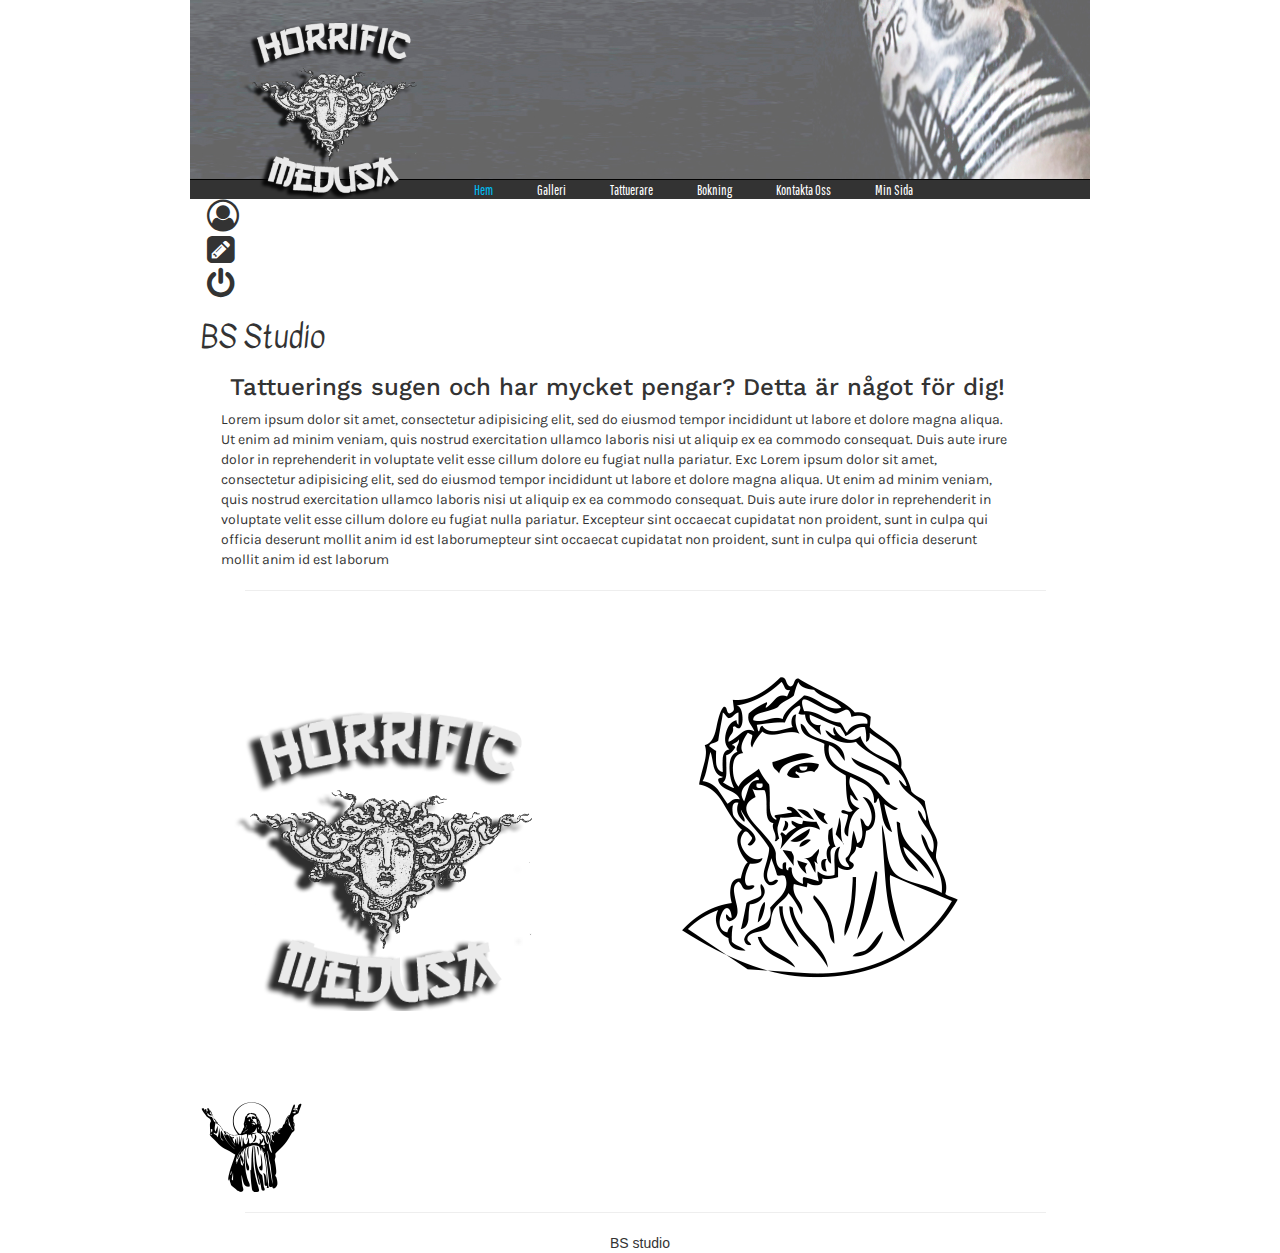
<file: Design/Webbsite_Design/HorrificMedusaTattoo/index.html>
<!DOCTYPE html>
<html lang="en">
<head>
    <meta charset="UTF-8">
    <title>Horrific Medusa</title>
    <link rel="stylesheet" href="css/newbootstrap.css">
    <link rel="stylesheet" href="css/style.css">
    <link rel="stylesheet" href="css/stylingXtra.css">
    <link href="https://fonts.googleapis.com/css?family=Abel|Acme|Karla|Kavivanar|Pathway+Gothic+One|Quicksand|
    Voltaire|Work+Sans" rel="stylesheet">
    <link rel="stylesheet" href="css/font-awesome.min.css">
    <link rel="shortcut icon" type="image/ico" href="Horrific_Medusa.ico"/>


</head>

<body>
<header></header>
<nav><span ><img  id="fuckingmedusa" src="img/Horrific_Medusa.png" /></span>
<a href="index.html" class="active">Hem</a>
    <a href="gallery.html"><span class="navLink">Galleri</span></a>
    <a href="artist.html"><span class="navLink">Tattuerare</span></a>
    <a href="reservation.html"><span class="navLink">Bokning</span></a>
    <a href="contact.html"><span class="navLink">Kontakta Oss</span></a>
    <a href="mypage.html"><span class="navLink">Min Sida</span></a>
</nav>

<section>
    <article id ="info">
        <form action="#ltext">
        <button class="knappjvel" type="submit"><span class="fa fa-user-circle-o md-trigger" id="knappjvltext">
        </span></button>
        </form>
        <form action="#rtext">
        <button class="knappjvelx"><span class="fa fa-pencil-square" id="knappjvltext2"></span></button></form>
        <button class="knappjvelxx"><span class="fa fa-power-off" id="knappjvltext3"></span></button>

        <h2 class="d">BS Studio</h2>
    </article>
    <article id="side-1">
        <h3 class="yes">Tattuerings sugen och har mycket pengar? Detta är något för dig!<br>
        </h3>
        <p class="hellyeah">Lorem ipsum dolor sit amet, consectetur adipisicing elit, sed do eiusmod tempor incididunt ut labore et
            dolore magna aliqua. Ut enim ad minim veniam, quis nostrud exercitation ullamco laboris nisi ut aliquip ex
            ea commodo consequat. Duis aute irure dolor in reprehenderit in voluptate velit esse cillum dolore eu fugiat
            nulla pariatur. Exc
            Lorem ipsum dolor sit amet, consectetur adipisicing elit, sed do eiusmod tempor incididunt ut labore et
            dolore magna aliqua. Ut enim ad minim veniam, quis nostrud exercitation ullamco laboris nisi ut aliquip ex
            ea commodo consequat. Duis aute irure dolor in reprehenderit in voluptate velit esse cillum dolore eu fugiat
            nulla pariatur. Excepteur sint occaecat cupidatat non proident, sunt in culpa qui officia deserunt mollit
            anim id est laborumepteur sint occaecat cupidatat non proident, sunt in culpa qui officia deserunt mollit
            anim id est laborum</p>
        <hr>
       <img src="img/Horrific_Medusa.png" />

        <img src="img/drygjesus.png" />
        <img src="img/jesusvillboka.png" />
        <hr>
    </article>
    <div class="inwindow" id="ltext">
        <div class="box">
            <a class="close" href="#"><span class="fa fa-times"></span></a>
            <p class="title">Logga In</p>
            <div class="concon">
                <img src="img/horrificmedusa.png" width="200px" />
                <img src="img/Medusa_MF.png" width="200px" id="temp"/>
               <form class="inlogg" action="#">
                   <label>Användarnamn</label><br />
                   <input type="text" placeholder="Användarnamn"><br />
                   <label>Lösenord </label><br />
                   <input type="text" placeholder="Lösenord"><br>
                   <p>Inget konto än? Registrera <a href="#rtext">Här</a>!</p>
                   <button type="submit">Logga In</button>
               </form>
            </div>
        </div>
    </div>

    <div class="inwindow" id="rtext">
        <div class="box">
            <a class="close" href="#"><span class="fa fa-times"></span></a>
            <p class="title">Registrera</p>
            <div class="concon">
                <h2>Registrering:</h2>
                <img src="img/Medusa_MF.png" width="200px" />
                <form class="regg" action="mypage.html">
                    <label>Användarnamn</label>
                    <input type="text" placeholder="Användarnamn"><br />
                    <label>E-post</label>
                    <input type="text" placeholder="Lösenord"><br>
                    <label>Förnamn</label>
                    <input type="text" placeholder="Förnamn"><br />
                    <label>Efternamn</label>
                    <input type="text" placeholder="Efternamn"><br>
                    <label>Peronnummer</label>
                    <input type="text" placeholder="Personnnummer"><br />
                    <label>Telefonnummer</label>
                    <input type="text" placeholder="Telefonnummer"><br>
                    <label>Adress</label>
                    <input type="text" placeholder="Address"><br />
                    <label>Postadress</label>
                    <input type="text" placeholder="Postaddress"><br>
                    <label>Ort</label>
                    <input type="text" placeholder="Ort"><br />
                    <label>Lösenord</label>
                    <input type="text" placeholder="Lösenord"><br>
                    <label>Lösenord igen</label>
                    <input type="text" placeholder="Lösenord"><br>
                    <p>Redan har ett <a href="#ltext">konto?</a></p>
                    <button type="submit">Registrera</button>
                </form>
            </div>
        </div>
    </div>
    </section>
<footer>BS studio</footer>
</body>
</html>
</file>
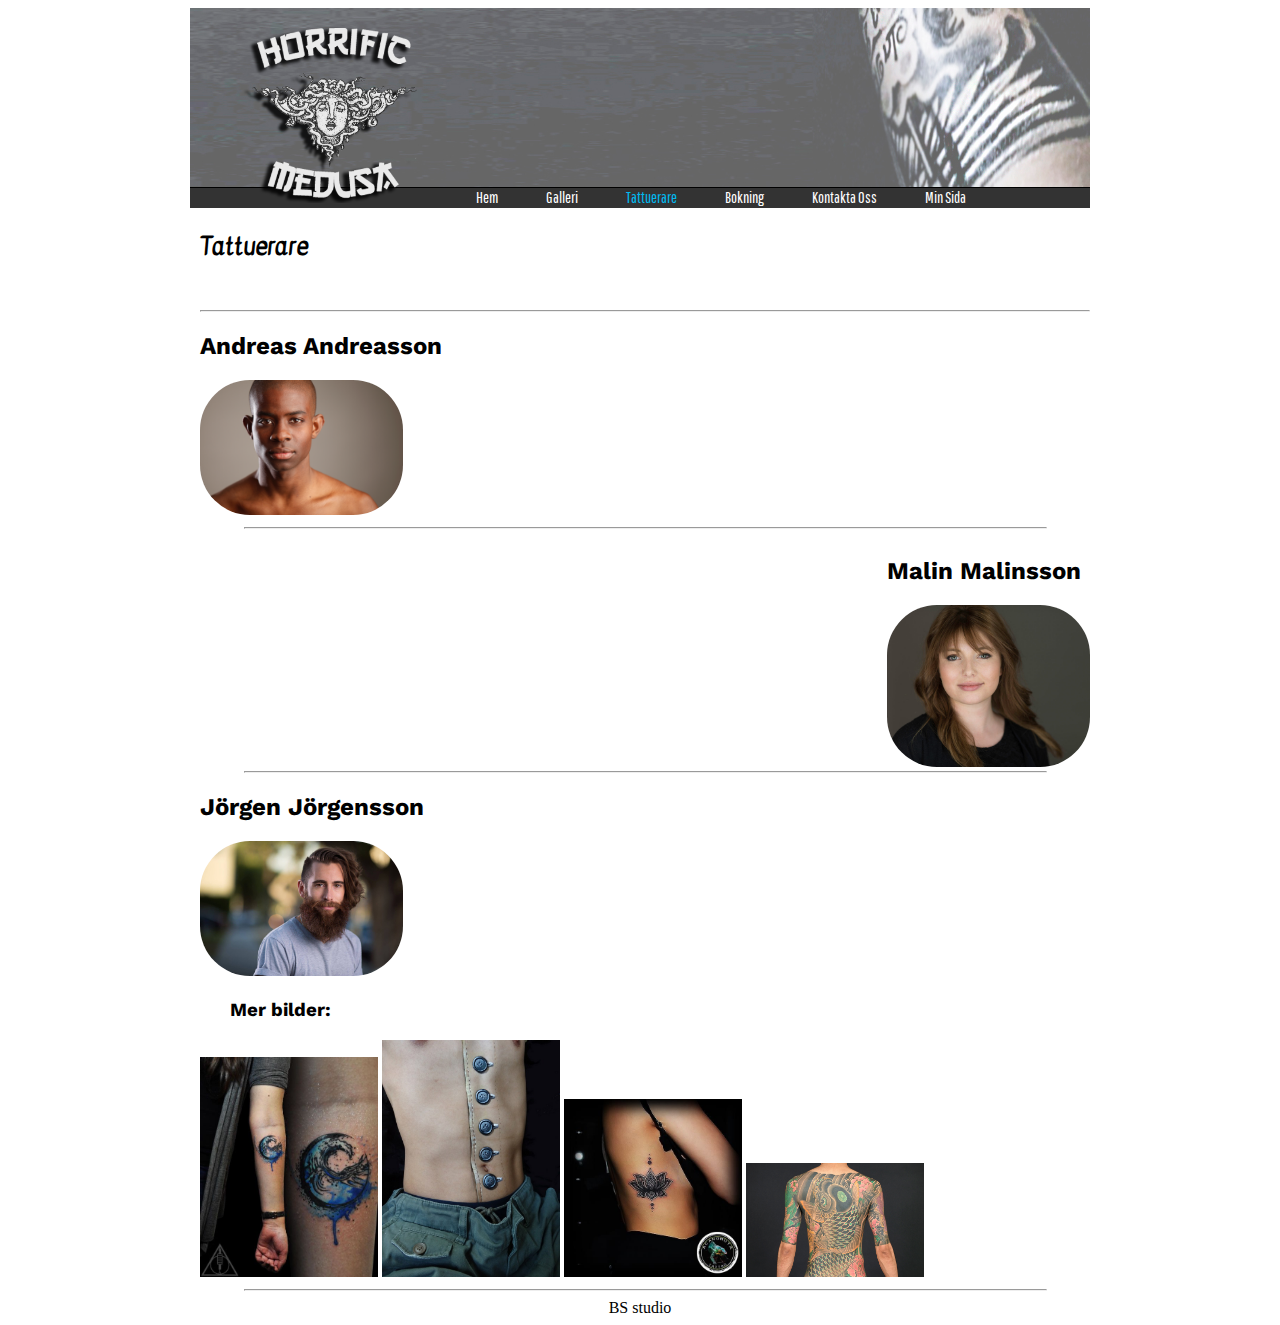
<file: Design/Webbsite_Design/HorrificMedusaTattoo/artist.html>
<!DOCTYPE html>
<html lang="en">
<head>
    <meta charset="UTF-8">
    <title>Horrific Medusa</title>
    <link rel="stylesheet" href="css/style.css">
    <link href="https://fonts.googleapis.com/css?family=Abel|Acme|Karla|Kavivanar|Pathway+Gothic+One|Quicksand|
    Voltaire|Work+Sans" rel="stylesheet">
    <link rel="shortcut icon" type="image/ico" href="Horrific_Medusa.ico"/>

</head>
<body>
<header></header>
<nav><span ><img  id="fuckingmedusa" src="img/Horrific_Medusa.png" /></span>
<a href="index.html">Hem</a>
    <a href="gallery.html"><span class="navLink">Galleri</span></a>
    <a href="artist.html" class="active"><span class="navLink">Tattuerare</span></a>
    <a href="reservation.html"><span class="navLink">Bokning</span></a>
    <a href="contact.html"><span class="navLink">Kontakta Oss</span></a>
    <a href="mypage.html"><span class="navLink">Min Sida</span></a>
</nav>
<section>
    <article id ="info">
        <h2 class="d">Tattuerare</h2>
            <br>
            <hr>
    </article>
    <article id="side-1">
        <h2 class="yes">Andreas Andreasson</h2>
        <img src="img/Tatt.Art.Img/andreas.jpg" class="imgimg" />
        <br>
        <hr>
        <span id="righty">
        <h2 class="yes">Malin Malinsson</h2>
        <img src="img/Tatt.Art.Img/malin.jpg" class="imgimg" />
        </span>
        <br>
        <hr>
        <h2 class="yes">Jörgen Jörgensson</h2>
        <img src="img/Tatt.Art.Img/jörgen.jpg" class="imgimg" />
        <h3 class="yes">Mer bilder:
        </h3>
        <img src="img/tatto1.jpg" class="fuck" />
        <img src="img/tatto2.jpg" class="fuck" />
        <img src="img/tatto3.jpg" class="fuck" />
        <img src="img/tatto4.jpg" class="fuck" />
        <hr>
    </article>
    </section>
<footer>BS studio</footer>
</body>
</html>
</file>
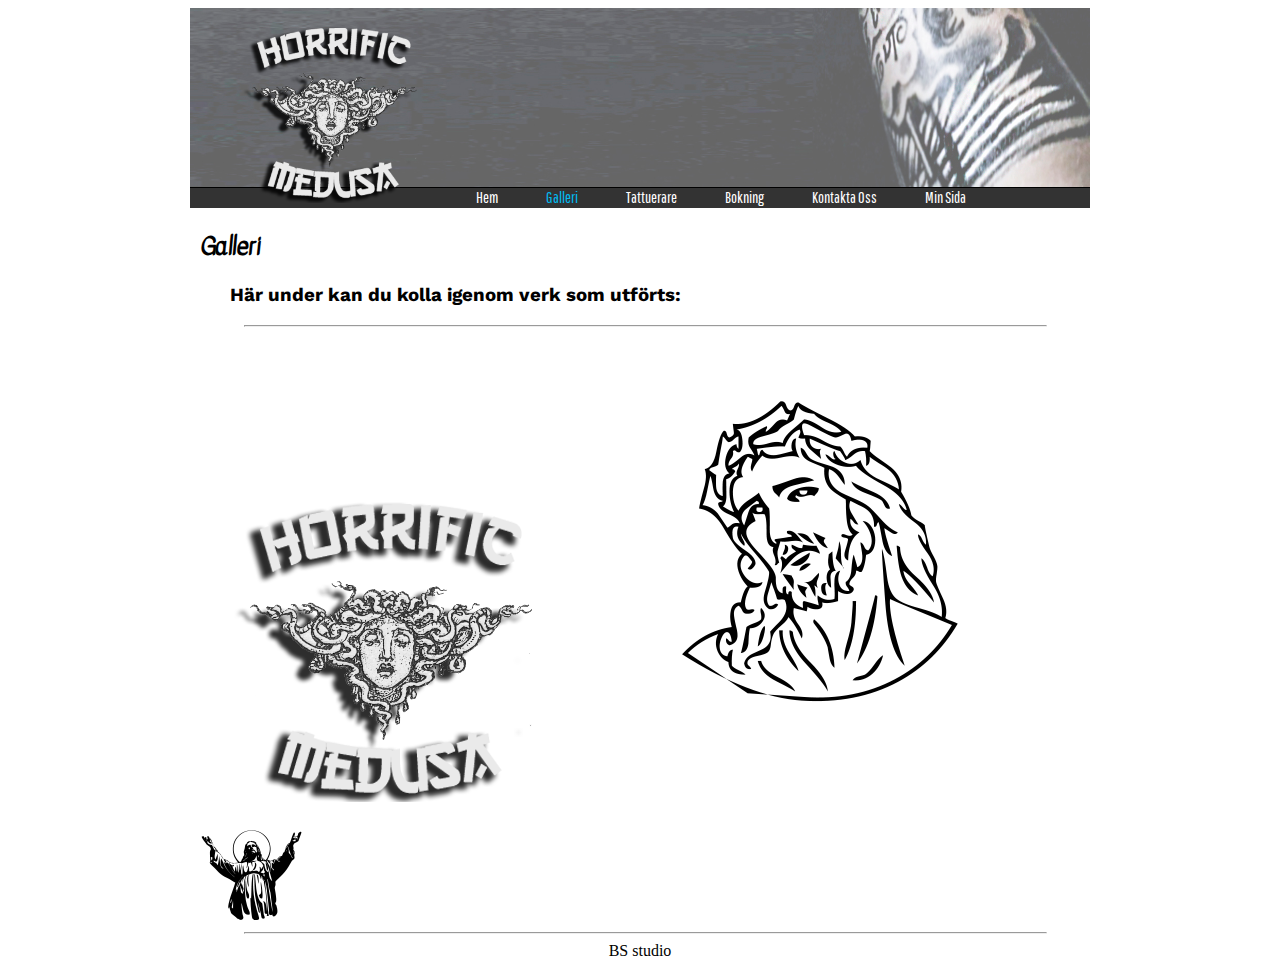
<file: Design/Webbsite_Design/HorrificMedusaTattoo/gallery.html>
<!DOCTYPE html>
<html lang="en">
<head>
    <meta charset="UTF-8">
    <title>Horrific Medusa</title>
    <link rel="stylesheet" href="css/style.css">
    <link href="https://fonts.googleapis.com/css?family=Abel|Acme|Karla|Kavivanar|Pathway+Gothic+One|Quicksand|
    Voltaire|Work+Sans" rel="stylesheet">
    <link rel="shortcut icon" type="image/ico" href="Horrific_Medusa.ico"/>

</head>
<body>
<header></header>
<nav><span ><img  id="fuckingmedusa" src="img/Horrific_Medusa.png" /></span>
<a href="index.html">Hem</a>
    <a href="gallery.html" class="active"><span class="navLink">Galleri</span></a>
    <a href="artist.html"><span class="navLink">Tattuerare</span></a>
    <a href="reservation.html"><span class="navLink">Bokning</span></a>
    <a href="contact.html"><span class="navLink">Kontakta Oss</span></a>
    <a href="mypage.html"><span class="navLink">Min Sida</span></a>
</nav>
<section>
    <article id ="info">
        <h2 class="d">Galleri</h2>

    </article>
    <article id="side-1">
        <h3 class="yes">Här under kan du kolla igenom verk som utförts:<br>
        </h3>
        <hr>

       <img src="img/Horrific_Medusa.png" />

        <img src="img/drygjesus.png" />
        <img src="img/jesusvillboka.png" />
        <hr>
    </article>
    </section>
<footer>BS studio</footer>
</body>
</html>
</file>
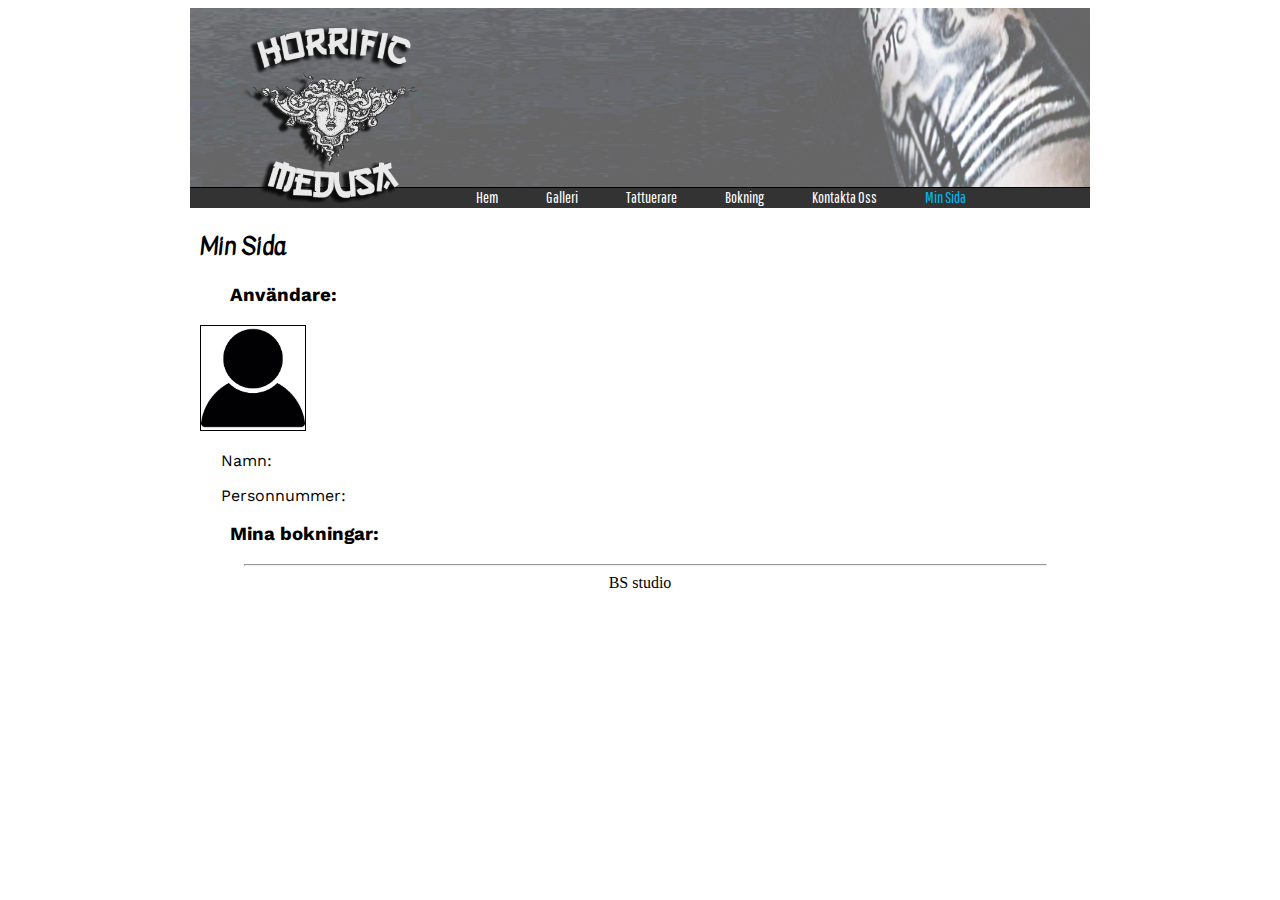
<file: Design/Webbsite_Design/HorrificMedusaTattoo/mypage.html>
<!DOCTYPE html>
<html lang="en">
<head>
    <meta charset="UTF-8">
    <title>Horrific Medusa</title>
    <link rel="stylesheet" href="css/style.css">
    <link href="https://fonts.googleapis.com/css?family=Abel|Acme|Karla|Kavivanar|Pathway+Gothic+One|Quicksand|
    Voltaire|Work+Sans" rel="stylesheet">

    <link rel="shortcut icon" type="image/ico" href="Horrific_Medusa.ico"/>



</head>
<body>
<header></header>
<nav><span ><img  id="fuckingmedusa" src="img/Horrific_Medusa.png" /></span>
<a href="index.html">Hem</a>
    <a href="gallery.html"><span class="navLink">Galleri</span></a>
    <a href="artist.html"><span class="navLink">Tattuerare</span></a>
    <a href="reservation.html"><span class="navLink">Bokning</span></a>
    <a href="contact.html"><span class="navLink">Kontakta Oss</span></a>
    <a href="mypage.html" class="active"><span class="navLink">Min Sida</span></a>
</nav>
<section>
    <article id ="info">
        <h2 class="d">Min Sida</h2>

    </article>
    <article id="side-1">
        <h3 class="yes">Användare:<br>
        </h3>
            <img src="img/user.jpg" id="userPic" alt="AnvändarBild">
            <p class="userInfo">Namn:</p>
            <p class ="userInfo">Personnummer:</p>
            <h3 class="yes">Mina bokningar:<br>
            </h3>

        <hr>
    </article>
    </section>
<footer>BS studio</footer>
</body>
</html>
</file>
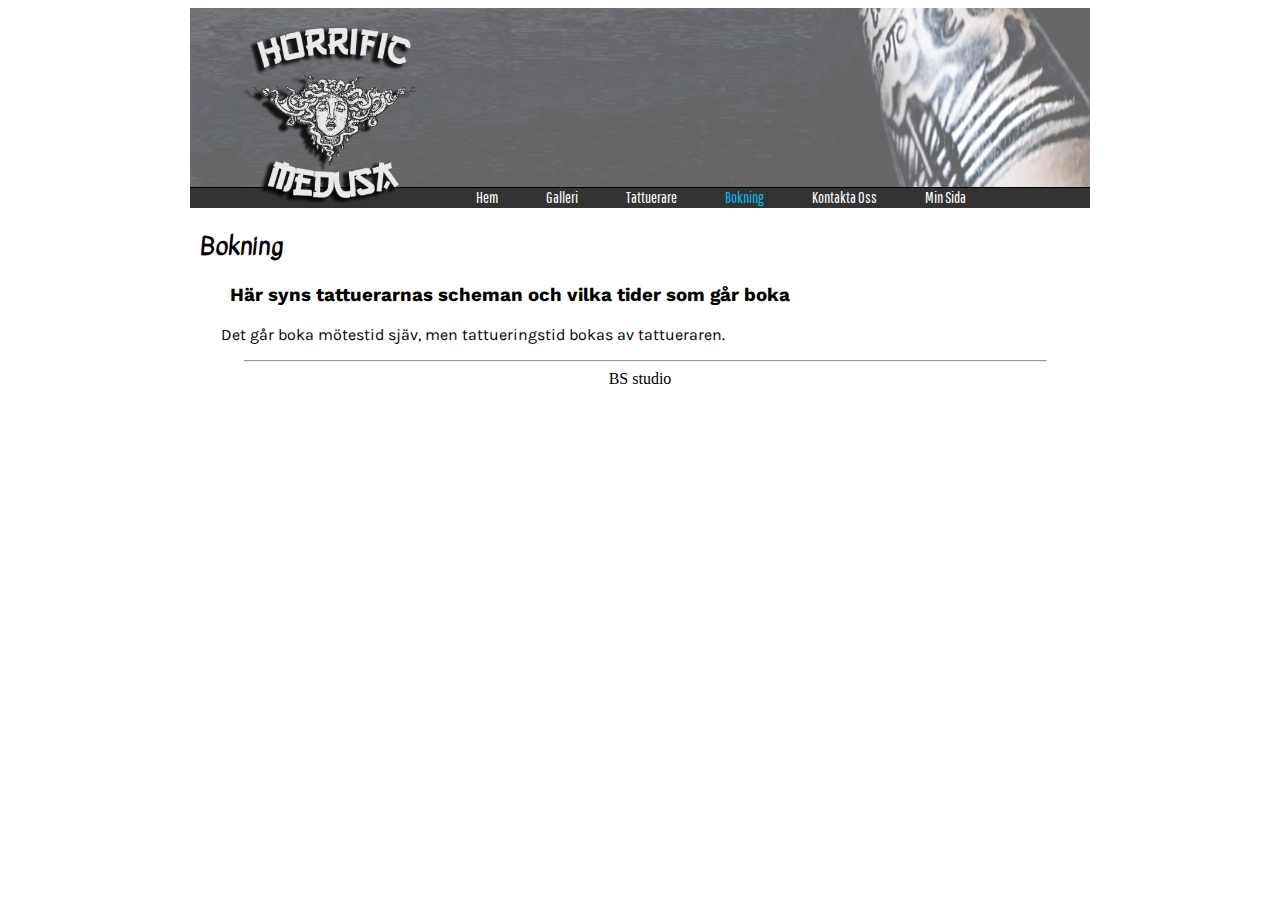
<file: Design/Webbsite_Design/HorrificMedusaTattoo/reservation.html>
<!DOCTYPE html>
<html lang="en">
<head>
    <meta charset="UTF-8">
    <title>Horrific Medusa</title>
    <link rel="stylesheet" href="css/style.css">
    <link href="https://fonts.googleapis.com/css?family=Abel|Acme|Karla|Kavivanar|Pathway+Gothic+One|Quicksand|
    Voltaire|Work+Sans" rel="stylesheet">
    <link rel="shortcut icon" type="image/ico" href="Horrific_Medusa.ico"/>

</head>
<body>
<header></header>
<nav><span ><img  id="fuckingmedusa" src="img/Horrific_Medusa.png" /></span>
<a href="index.html">Hem</a>
    <a href="gallery.html"><span class="navLink">Galleri</span></a>
    <a href="artist.html"><span class="navLink">Tattuerare</span></a>
    <a href="reservation.html" class="active"><span class="navLink">Bokning</span></a>
    <a href="contact.html"><span class="navLink">Kontakta Oss</span></a>
    <a href="mypage.html"><span class="navLink">Min Sida</span></a>
</nav>
<section>
    <article id ="info">
        <h2 class="d">Bokning</h2>

    </article>
    <article id="side-1">
        <h3 class="yes">Här syns tattuerarnas scheman och vilka tider som går boka<br>
        </h3>
        <p class="hellyeah">
            Det går boka mötestid sjäv, men tattueringstid bokas av tattueraren.
        </p>
        <hr>
    </article>
    </section>
<footer>BS studio</footer>
</body>
</html>
</file>
<file: Design/Webbsite_Design/HorrificMedusaTattoo/css/style.css>
body {
    display:block;
    padding:0;
    margin-left:auto;
    margin-right: auto;
    width:900px;

}
header {
    background-image: url("../img/tates.jpg");
    background-size: 100% 100% ;
    background-repeat: no-repeat;
    height: 179px;
}
nav {
    border-top: solid 1px black;
    height: 20px;
    background-color: #333;

}
nav a {
    color: white;
    text-decoration: none;
    font-family: 'Pathway Gothic One', sans-serif;
    padding-right: 5px;
    padding-left: 5px;
}
.navLink:hover{
    color:darkgrey;
}
/*nav a:hover {
    color: darkcyan;
}*/

 .active{
    color:#01baef;
}

nav a::before,
nav a::after {
    display: inline-block;
    opacity: 0;
    -webkit-transition: -webkit-transform 0.3s, opacity 0.2s;
    -moz-transition: -moz-transform 0.3s, opacity 0.2s;
    transition: transform 0.3s, opacity 0.2s;
}

nav a::before {
    margin-right: 5px;
    content: '>>';
    -webkit-transform: translateX(20px);
    -moz-transform: translateX(20px);
    transform: translateX(20px);
    color: #01baef;
}
nav a::after {
    margin-left: 5px;
    content: '<<';
    -webkit-transform: translateX(-20px);
    -moz-transform: translateX(-20px);
    transform: translateX(-20px);
    color: #01baef;
}

nav a:hover::before,
nav a:hover::after,
nav a:focus::before,
nav a:focus::after {
    opacity: 1;
    -webkit-transform: translateX(0px);
    -moz-transform: translateX(0px);
    transform: translateX(0px);
}



section{
    background: rgba(255, 255, 255, 0.8);
    border-bottom-left-radius: 20px;
    border-bottom-right-radius: 20px;

}
#side-1 hr {
    width:90%;
}
#side-1 p {
    width: 91%;
    padding-left: 21px
}
#side-1 h3 {
    text-align: left;
    padding-left: 30px;
    padding-right: 30px;
}

article {
    margin-left: 10px;
}


#illu {
    width:45%;
    padding-left:122px;

}
footer {
    text-align: center;
}

#one {
    font-family: 'Abel', sans-serif;
}
#two {
    font-family: 'Work Sans', sans-serif;
}
#three {
    font-family: 'Pathway Gothic One', sans-serif;
}
#four {
    font-family: 'Quicksand', sans-serif;
}
#a{
    font-family: 'Karla', sans-serif;
}
#b{
    font-family: 'Acme', sans-serif;
}
#c{
    font-family: 'Voltaire', sans-serif;
}
.d{
    font-family: 'Kavivanar', cursive
}
.yes {
    font-family: 'Work Sans', sans-serif;
}
.hellyeah {
    font-family: 'Karla', sans-serif;
}
#fuckingmedusa {
    height: 195px;
    margin-top: -181px;
    margin-left: 32px;
}
.imgimg {
    width:203px;
    border-radius: 50px;
}
.fuck {
    max-width:20%;
}
#righty {
    float:right;
}

#userPic {
    max-width: 104px;
    border: solid 1px black;
}
.userInfo {
    font-family: 'Work Sans', sans-serif;
}
</file>
<file: Design/Webbsite_Design/HorrificMedusaTattoo/css/stylingXtra.css>
.knappjvel {
    border: transparent;
    height: 34px;
    background-color: transparent;
    font-family: 'Quicksand', sans-serif;
}
.knappjvel:focus{
    outline:transparent;
}
.knappjvelx {
    border: transparent;
    height: 34px;
    background-color: transparent;
    font-family: 'Quicksand', sans-serif;
}
.knappjvelx:focus{
    outline:transparent;
}
.knappjvelxx {
    border: transparent;
    height: 34px;
    background-color: transparent;
    font-family: 'Quicksand', sans-serif;
}
.knappjvelxx:focus{
    outline:transparent;
}
.fa-user-circle-o:hover {
    color:#01baef;
}
#knappjvltext{
    font-size: xx-large;
}
#knappjvltext2{
    font-size: xx-large;
}
#knappjvltext3{
    font-size: xx-large;
}
.fa-pencil-square:hover {
    color:#01baef;
}

.fa-power-off:hover {
    color:red;
}

.knappjvel::before,
.knappjvel::after {
    display: inline-block;
    opacity: 0;
    -webkit-transition: -webkit-transform 0.3s, opacity 0.2s;
    -moz-transition: -moz-transform 0.3s, opacity 0.2s;
    transition: transform 0.3s, opacity 0.2s;
}

.knappjvel::before {
    margin-right: 1px;
    content: '';
    -webkit-transform: translateX(20px);
    -moz-transform: translateX(20px);
    transform: translateX(20px);
    color: #01baef;
}

.knappjvel::after {
    margin-left: 8px;
    content: 'Logga in';
    -webkit-transform: translateX(-20px);
    -moz-transform: translateX(-20px);
    transform: translateX(-20px);
    color: black;
}

.knappjvel:hover::before,
.knappjvel:hover::after,
.knappjvel:focus::before,
.knappjvel:focus::after {
    opacity: 1;
    -webkit-transform: translateX(0px);
    -moz-transform: translateX(0px);
    transform: translateX(0px);
}

.knappjvelx::before,
.knappjvelx::after {
    display: inline-block;
    opacity: 0;
    -webkit-transition: -webkit-transform 0.3s, opacity 0.2s;
    -moz-transition: -moz-transform 0.3s, opacity 0.2s;
    transition: transform 0.3s, opacity 0.2s;
}

.knappjvelx::before {
    margin-right: 1px;
    content: '';
    -webkit-transform: translateX(20px);
    -moz-transform: translateX(20px);
    transform: translateX(20px);
    color: #01baef;
}

.knappjvelx::after {
    margin-left: 8px;
    content: 'Registrera dig';
    -webkit-transform: translateX(-20px);
    -moz-transform: translateX(-20px);
    transform: translateX(-20px);
    color: black;
}

.knappjvelx:hover::before,
.knappjvelx:hover::after,
.knappjvelx:focus::before,
.knappjvelx:focus::after {
    opacity: 1;
    -webkit-transform: translateX(0px);
    -moz-transform: translateX(0px);
    transform: translateX(0px);
}

.knappjvelxx::before,
.knappjvelxx::after {
    display: inline-block;
    opacity: 0;
    -webkit-transition: -webkit-transform 0.3s, opacity 0.2s;
    -moz-transition: -moz-transform 0.3s, opacity 0.2s;
    transition: transform 0.3s, opacity 0.2s;
}

.knappjvelxx::before {
    margin-right: 1px;
    content: '';
    -webkit-transform: translateX(20px);
    -moz-transform: translateX(20px);
    transform: translateX(20px);
    color: #01baef;
}

.knappjvelxx::after {
    margin-left: 8px;
    content: 'Logga ut';
    -webkit-transform: translateX(-20px);
    -moz-transform: translateX(-20px);
    transform: translateX(-20px);
    color: black;
}

.knappjvelxx:hover::before,
.knappjvelxx:hover::after,
.knappjvelxx:focus::before,
.knappjvelxx:focus::after {
    opacity: 1;
    -webkit-transform: translateX(0px);
    -moz-transform: translateX(0px);
    transform: translateX(0px);
}
/* ----------------------------------------------------------------------------------*/
.inwindow .box {
    width: -webkit-min-content;
    width: -moz-min-content;
    width: min-content;
    min-width:378px;

    margin: 17% auto;
    padding:20px;
    background-color:#FFF;
    box-shadow: 0px 1px 26px -3px #777777;
}
.inwindow .title {
    margin:0;
    padding:0 0 10px 0px;
    font-family: 'Karla', sans-serif;
    border-bottom:1px #ccc solid;
    font-size:16px;
}
.inwindow .concon {
    display:block;
    padding:10px 0 0 0px;
    font-size:18px;
    line-height:22px;
}
.inwindow .close {
    float:right;
    display:block;
    text-decoration:none;
    font-family:Gotham, "Helvetica Neue", Helvetica, Arial, sans-serif;
    font-size:22px;
    color:#858585;
}
.inwindow {
    /** Hide the lightbox */
    display: none;
    /** Apply basic lightbox styling */
    position: fixed;
    z-index: 9999;
    width: 100%;
    height: 100%;
    top: 0;
    left: 0;
    color:#333333;
}
.inwindow:target {
    /** Show lightbox when it is target */
    display: block;
    outline: none;
}

#temp {
    margin-top: -190px;
    float: right;
}
</file>
